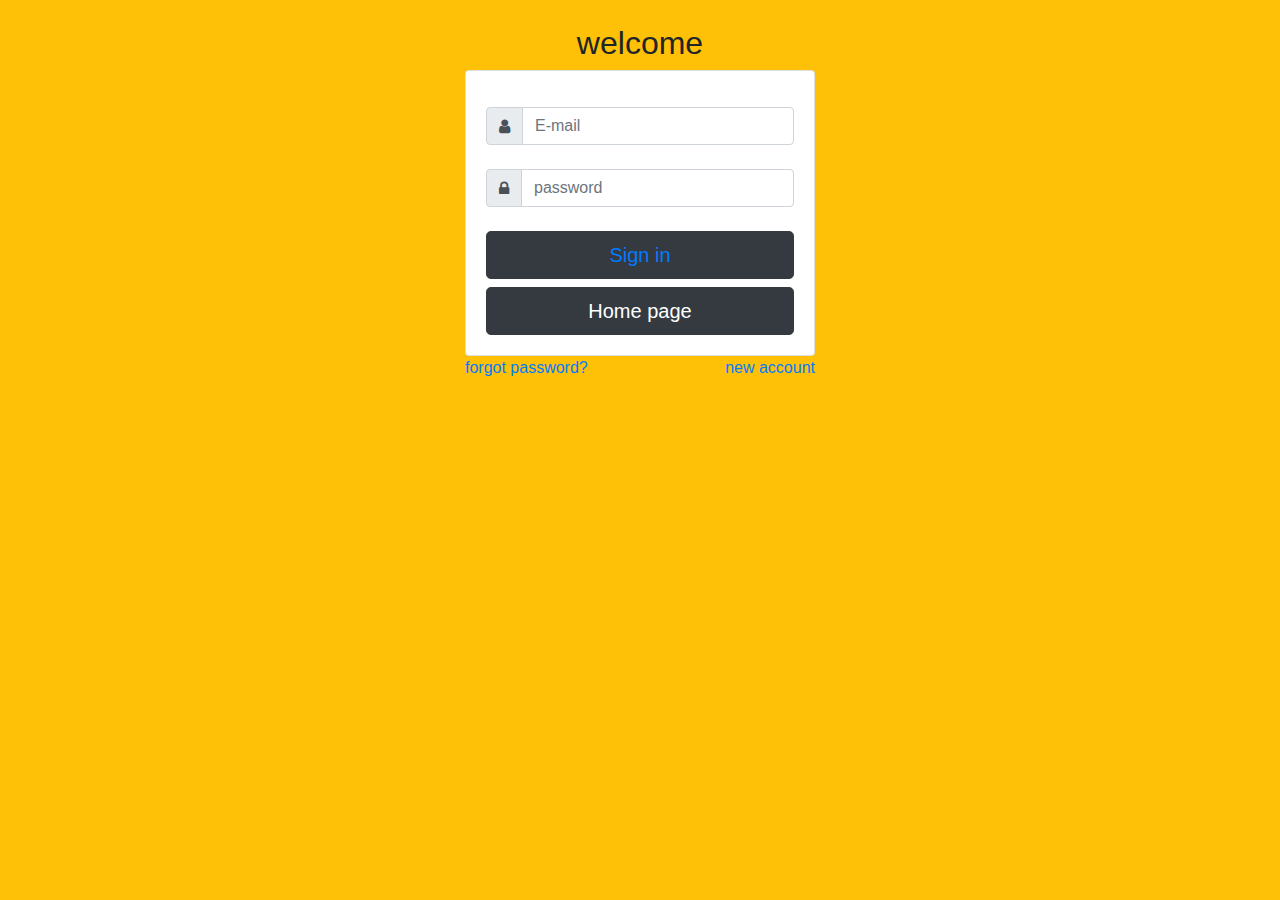
<file: index.html>
<!doctype html>
<html lang="en">
  <head>
    <title>login form</title>
    <!-- Required meta tags -->
    <meta charset="utf-8">
    <meta name="viewport" content="width=device-width, initial-scale=1, shrink-to-fit=no">

    <!-- Bootstrap CSS -->
    <link rel="stylesheet" href="https://stackpath.bootstrapcdn.com/bootstrap/4.3.1/css/bootstrap.min.css"   integrity="sha384-ggOyR0iXCbMQv3Xipma34MD+dH/1fQ784/j6cY/iJTQUOhcWr7x9JvoRxT2MZw1T" crossorigin="anonymous">
    <link href="https://fonts.googleapis.com/css2?family=Fondamento:ital@1&display=swap" rel="stylesheet">
    <link rel="stylesheet" href="https://cdnjs.cloudflare.com/ajax/libs/font-awesome/4.7.0/css/font-awesome.min.css">
    <link href="https://fonts.googleapis.com/css2?family=Open+Sans&display=swap" rel="stylesheet">
  </head>
  <body class="bg-warning">
    <div class="cls3">
    <div class="container">
      
      <div class="row">
        <div class="col-sm">
  
        </div>
        <div class="col-sm cls1"><br>
          <h2 style="text-align: center;">welcome</h2>
          <div class="card" style="width: 100%;">
            <div class="card-body">
              <label class="sr-only" for="inlineFormInputGroupUsername2">Username</label>
                <div class="input-group mb-2 mr-sm-2 mt-3">
                  <div class="input-group-prepend">
                    <div class="input-group-text"><i class="fa fa-user"></i></div>
                  </div>
                       <input type="text" class="form-control" id="inlineFormInputGroupUsername2" placeholder="E-mail">
                 </div>

                 <label class="sr-only" for="inlineFormInputGroupUsername2">password</label>
                <div class="input-group mb-2 mr-sm-2 mt-4">
                  <div class="input-group-prepend">
                    <div class="input-group-text"><i class="fa fa-lock"></i></div>
                  </div>
                    <input type="password" class="form-control" id="inlineFormInputGroupUsername2" placeholder="password">
                </div>

                <button type="button" class="btn btn-dark btn-lg btn-block mt-4"> <a href="/dashboard.html">Sign in</a> </button>
                <button type="button" class="btn btn-dark btn-lg btn-block">Home page</button>
            </div>
          </div>
          <div>
            <a href="/forgoten password.html">forgot password?</a>
            <a href="/create new account.html" class="float-right">new account</a>
          </div>
        </div>
        
        <div class="col-sm">
         

        </div>
      </div>
    </div>
  </div>
    <!-- gradient color end -->
    <!--Optional JavaScript -->
    <!-- jQuery first, then Popper.js, then Bootstrap JS -->
    <script src="https://code.jquery.com/jquery-3.3.1.slim.min.js" integrity="sha384-q8i/X+965DzO0rT7abK41JStQIAqVgRVzpbzo5smXKp4YfRvH+8abtTE1Pi6jizo" crossorigin="anonymous"></script>
    <script src="https://cdnjs.cloudflare.com/ajax/libs/popper.js/1.14.7/umd/popper.min.js" integrity="sha384-UO2eT0CpHqdSJQ6hJty5KVphtPhzWj9WO1clHTMGa3JDZwrnQq4sF86dIHNDz0W1" crossorigin="anonymous"></script>
    <script src="https://stackpath.bootstrapcdn.com/bootstrap/4.3.1/js/bootstrap.min.js" integrity="sha384-JjSmVgyd0p3pXB1rRibZUAYoIIy6OrQ6VrjIEaFf/nJGzIxFDsf4x0xIM+B07jRM" crossorigin="anonymous"></script>
  </body>
</html>
</file>
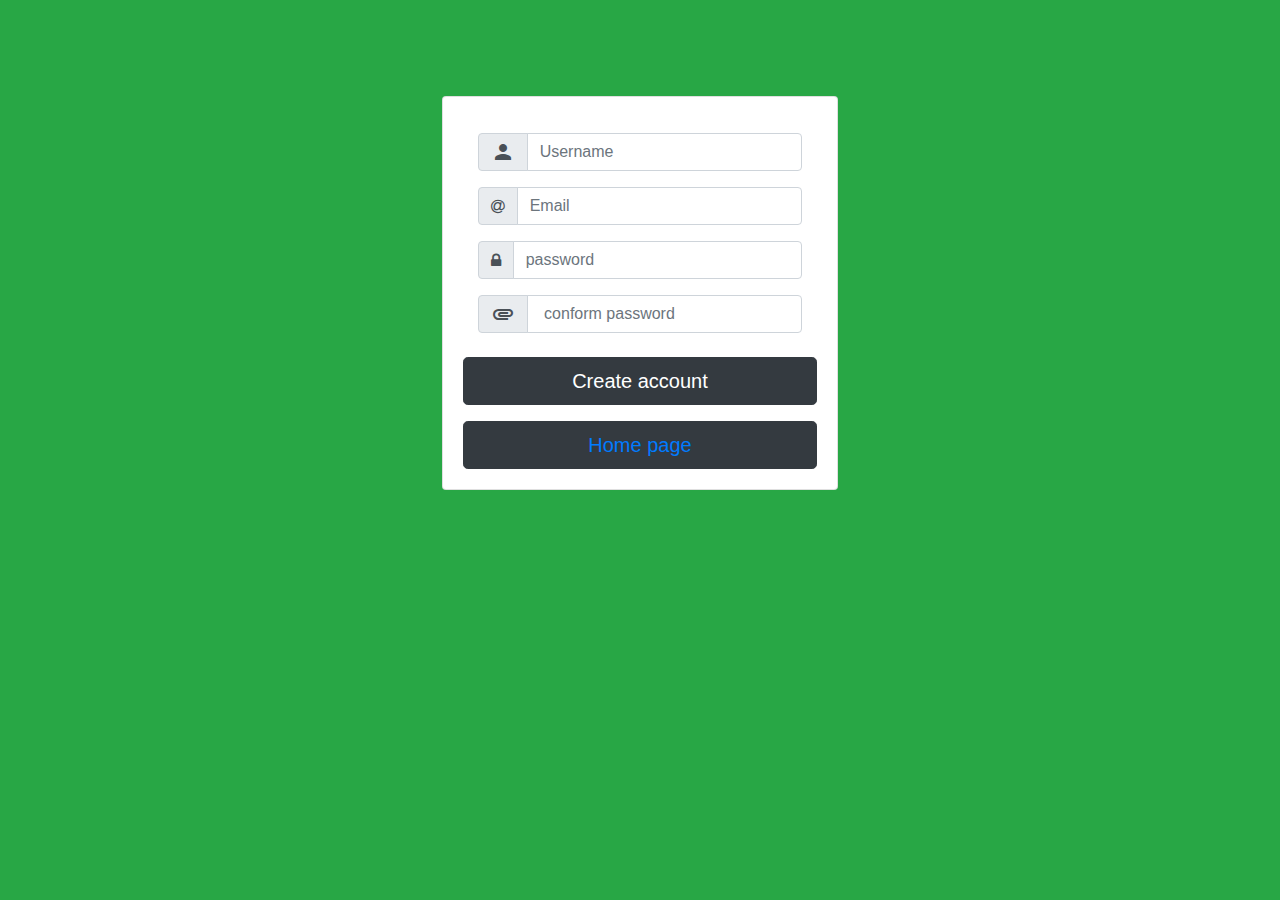
<file: create new account.html>
<!doctype html>
<html lang="en">
  <head>
    <title>new account</title>
    <!-- Required meta tags -->
    <meta charset="utf-8">
    <meta name="viewport" content="width=device-width, initial-scale=1, shrink-to-fit=no">

    <!-- Bootstrap CSS -->
    <link rel="stylesheet" href="https://stackpath.bootstrapcdn.com/bootstrap/4.3.1/css/bootstrap.min.css" integrity="sha384-ggOyR0iXCbMQv3Xipma34MD+dH/1fQ784/j6cY/iJTQUOhcWr7x9JvoRxT2MZw1T" crossorigin="anonymous">
    <link rel="stylesheet" href="https://cdnjs.cloudflare.com/ajax/libs/font-awesome/4.7.0/css/font-awesome.min.css">
    <link rel="stylesheet" href="https://cdnjs.cloudflare.com/ajax/libs/font-awesome/4.7.0/css/font-awesome.min.css">
    <link href="https://fonts.googleapis.com/icon?family=Material+Icons" rel="stylesheet">
  </head>
  <body class="bg-success">
    <div class="container-fluid">
        <div class="row">
          <div class="col-sm-4">
           


          </div>
          <div class="col-sm-4 mt-5">
            <div class="card mt-5" >
                <div class="card-body"
                >    
                <div class="col-auto mt-3">
                  <label class="sr-only" for="inlineFormInputGroup">Name</label>
                  <div class="input-group mb-2">
                    <div class="input-group-prepend">
                      <div class="input-group-text"><i class="material-icons">person</i></div>
                    </div >
                    <input type="text" class="form-control" id="inlineFormInputGroup" placeholder="Username">
                  </div>
                </div>

                    <div class="col-auto mt-3">
                        <label class="sr-only" for="inlineFormInputGroup">Username</label>
                        <div class="input-group mb-2">
                          <div class="input-group-prepend">
                            <div class="input-group-text"><i class="fa fa-at"></i></div>
                          </div>
                          <input type="Email" class="form-control" id="inlineFormInputGroup" placeholder="Email">
                        </div>
                      </div>

                      <div class="col-auto mt-3">
                        <label class="sr-only" for="inlineFormInputGroup">password</label>
                        <div class="input-group mb-2">
                          <div class="input-group-prepend">
                            <div class="input-group-text"><i class="fa fa-lock"></i></div>
                          </div>
                          <input type="password" class="form-control" id="inlineFormInputGroup" placeholder="password">
                        </div>
                      </div>

                      <div class="col-auto mt-3">
                        <label class="sr-only" for="inlineFormInputGroup">password</label>
                        <div class="input-group mb-2">
                          <div class="input-group-prepend">
                            <div class="input-group-text"><i class="material-icons">attachment</i></i></div>
                          </div>
                          <input type="password" class="form-control" id="inlineFormInputGroup" placeholder=" conform password">
                        </div>
                      </div>


                      <button type="button" class="btn btn-dark btn-lg btn-block mt-4">Create account</button>
                      <button type="button" class="btn btn-dark btn-lg btn-block mt-3">  <a href="/login page.html">Home page</a></button>
                    





                </div>
              </div>
          </div>
          <div class="col-sm-4">
            


          </div>
        </div>
      </div>   
    <!-- Optional JavaScript -->
    <!-- jQuery first, then Popper.js, then Bootstrap JS -->
    <script src="https://code.jquery.com/jquery-3.3.1.slim.min.js" integrity="sha384-q8i/X+965DzO0rT7abK41JStQIAqVgRVzpbzo5smXKp4YfRvH+8abtTE1Pi6jizo" crossorigin="anonymous"></script>
    <script src="https://cdnjs.cloudflare.com/ajax/libs/popper.js/1.14.7/umd/popper.min.js" integrity="sha384-UO2eT0CpHqdSJQ6hJty5KVphtPhzWj9WO1clHTMGa3JDZwrnQq4sF86dIHNDz0W1" crossorigin="anonymous"></script>
    <script src="https://stackpath.bootstrapcdn.com/bootstrap/4.3.1/js/bootstrap.min.js" integrity="sha384-JjSmVgyd0p3pXB1rRibZUAYoIIy6OrQ6VrjIEaFf/nJGzIxFDsf4x0xIM+B07jRM" crossorigin="anonymous"></script>
  </body>
</html>
</file>
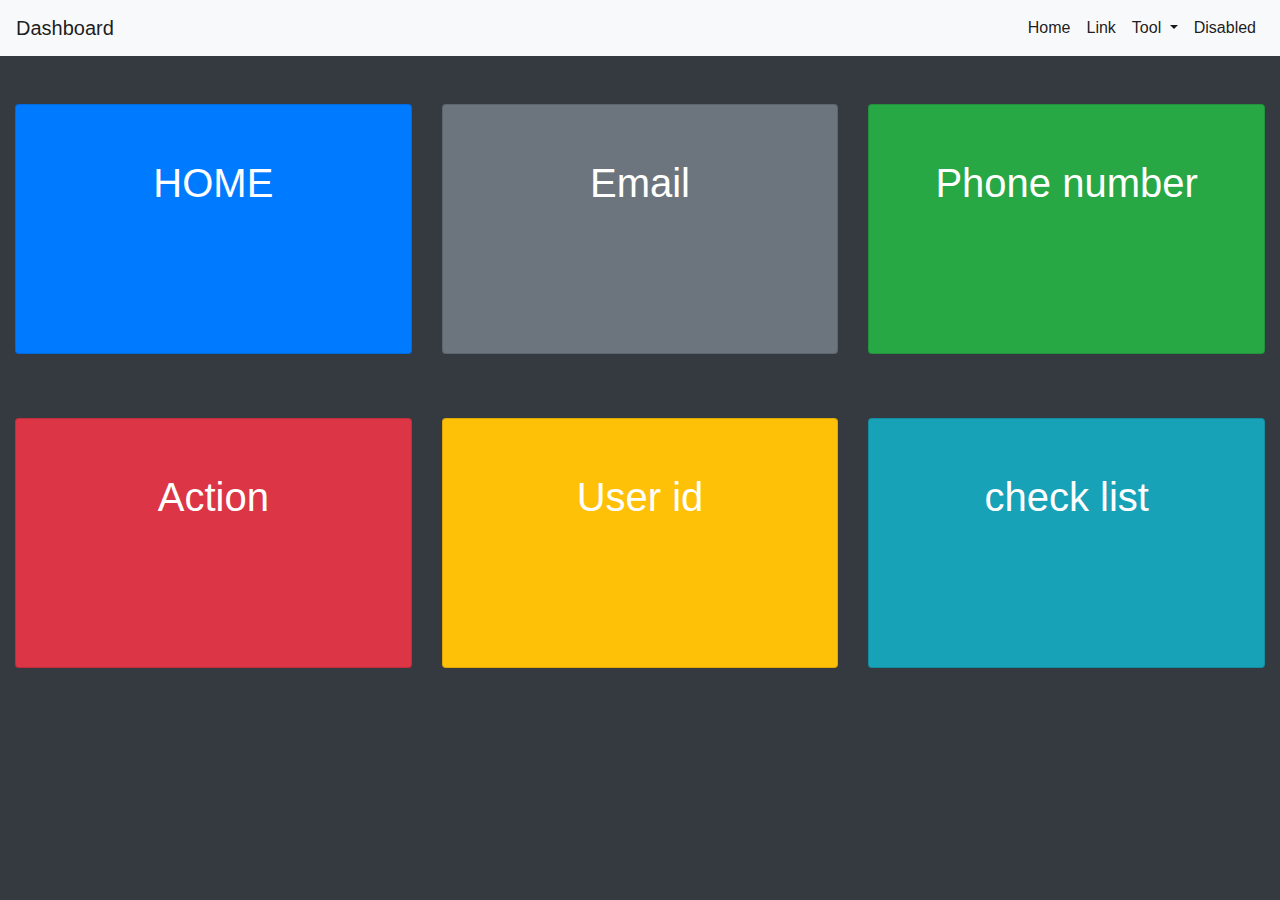
<file: dashboard.html>
<!doctype html>
<html lang="en">
  <head>
    <title>dashboard</title>
    <!-- Required meta tags -->
    <meta charset="utf-8">
    <meta name="viewport" content="width=device-width, initial-scale=1, shrink-to-fit=no">

    <!-- Bootstrap CSS -->
    <link rel="stylesheet" href="https://stackpath.bootstrapcdn.com/bootstrap/4.3.1/css/bootstrap.min.css" integrity="sha384-ggOyR0iXCbMQv3Xipma34MD+dH/1fQ784/j6cY/iJTQUOhcWr7x9JvoRxT2MZw1T" crossorigin="anonymous">
  </head>
  <body class="bg-dark">
    <nav class="navbar navbar-expand-lg navbar-light bg-light" >
      <a class="navbar-brand" href="#">Dashboard</a>
      <button class="navbar-toggler" type="button" data-toggle="collapse" data-target="#navbarSupportedContent" aria-controls="navbarSupportedContent" aria-expanded="false" aria-label="Toggle navigation">
        <span class="navbar-toggler-icon"></span>
      </button>
    
      <div class="collapse navbar-collapse" id="navbarSupportedContent">
        <ul class="navbar-nav ml-auto ml-20px">
          <li class="nav-item active">
            <a class="nav-link" href="/login page.html">Home <span class="sr-only">(current)</span></a>
          </li>
          <li class="nav-item active">
            <a class="nav-link" href="#">Link</a>
          </li>
          <li class="nav-item dropdown active">
            <a class="nav-link dropdown-toggle" href="#" id="navbarDropdown" role="button" data-toggle="dropdown" aria-haspopup="true" aria-expanded="false">
              Tool
            </a>
            <div class="dropdown-menu" aria-labelledby="navbarDropdown">
              <a class="dropdown-item" href="#">Action</a>
              <a class="dropdown-item" href="#">Another action</a>
              <div class="dropdown-divider"></div>
              <a class="dropdown-item" href="#">Something else here</a>
            </div>
          </li>
          <li class="nav-item active">
            <a class="nav-link disabled" href="#" tabindex="-1" aria-disabled="true">Disabled</a>
          </li>
        </ul>
        
      </div>
    </nav>

    <div class="container-fluid mt-5 " >
      <div class="row">
        <div class="col-sm-4" >

          <div class="card text-white bg-primary mb-3 form-control"style="height: 250px;" >
            <h1 class="text-center mt-5">HOME</h1>
            <div class="card-body ">
             
              
              

            </div>
          </div>
        </div>
        <div class="col-sm-4">

          <div class="card text-white bg-secondary mb-3 form-control" style="height: 250px;" >
            <h1 class="text-center mt-5">Email</h1>
            <div class="card-body">
              
            </div>
          </div>
          
        </div>
        <div class="col-sm-4">
          
          <div class="card text-white bg-success mb-3 form-control" style="height: 250px;" >
            <h1 class="text-center mt-5">Phone number</h1>
            <div class="card-body">
             
            </div>
          </div>

        </div>
      </div>
    </div>

    <div class="container-fluid mt-5 " >
      <div class="row">
        <div class="col-sm-4" >

          <div class="card text-white bg-danger mb-3 form-control"style="height: 250px;" >
            <h1 class="text-center mt-5">Action</h1>
            <div class="card-body ">
             
              
              

            </div>
          </div>
        </div>
        <div class="col-sm-4">

          <div class="card text-white bg-warning mb-3 form-control" style="height: 250px;" >
            <h1 class="text-center mt-5">User id</h1>
            <div class="card-body">
              
            </div>
          </div>
          
        </div>
        <div class="col-sm-4">
          
          <div class="card text-white bg-info mb-3 form-control" style="height: 250px;" >
            <h1 class="text-center mt-5">check list</h1>
            <div class="card-body">
             
            </div>
          </div>

        </div>
      </div>
    </div>
    <!-- Optional JavaScript -->
    <!-- jQuery first, then Popper.js, then Bootstrap JS -->
    <script src="https://code.jquery.com/jquery-3.3.1.slim.min.js" integrity="sha384-q8i/X+965DzO0rT7abK41JStQIAqVgRVzpbzo5smXKp4YfRvH+8abtTE1Pi6jizo" crossorigin="anonymous"></script>
    <script src="https://cdnjs.cloudflare.com/ajax/libs/popper.js/1.14.7/umd/popper.min.js" integrity="sha384-UO2eT0CpHqdSJQ6hJty5KVphtPhzWj9WO1clHTMGa3JDZwrnQq4sF86dIHNDz0W1" crossorigin="anonymous"></script>
    <script src="https://stackpath.bootstrapcdn.com/bootstrap/4.3.1/js/bootstrap.min.js" integrity="sha384-JjSmVgyd0p3pXB1rRibZUAYoIIy6OrQ6VrjIEaFf/nJGzIxFDsf4x0xIM+B07jRM" crossorigin="anonymous"></script>
  </body>
</html>
</file>
